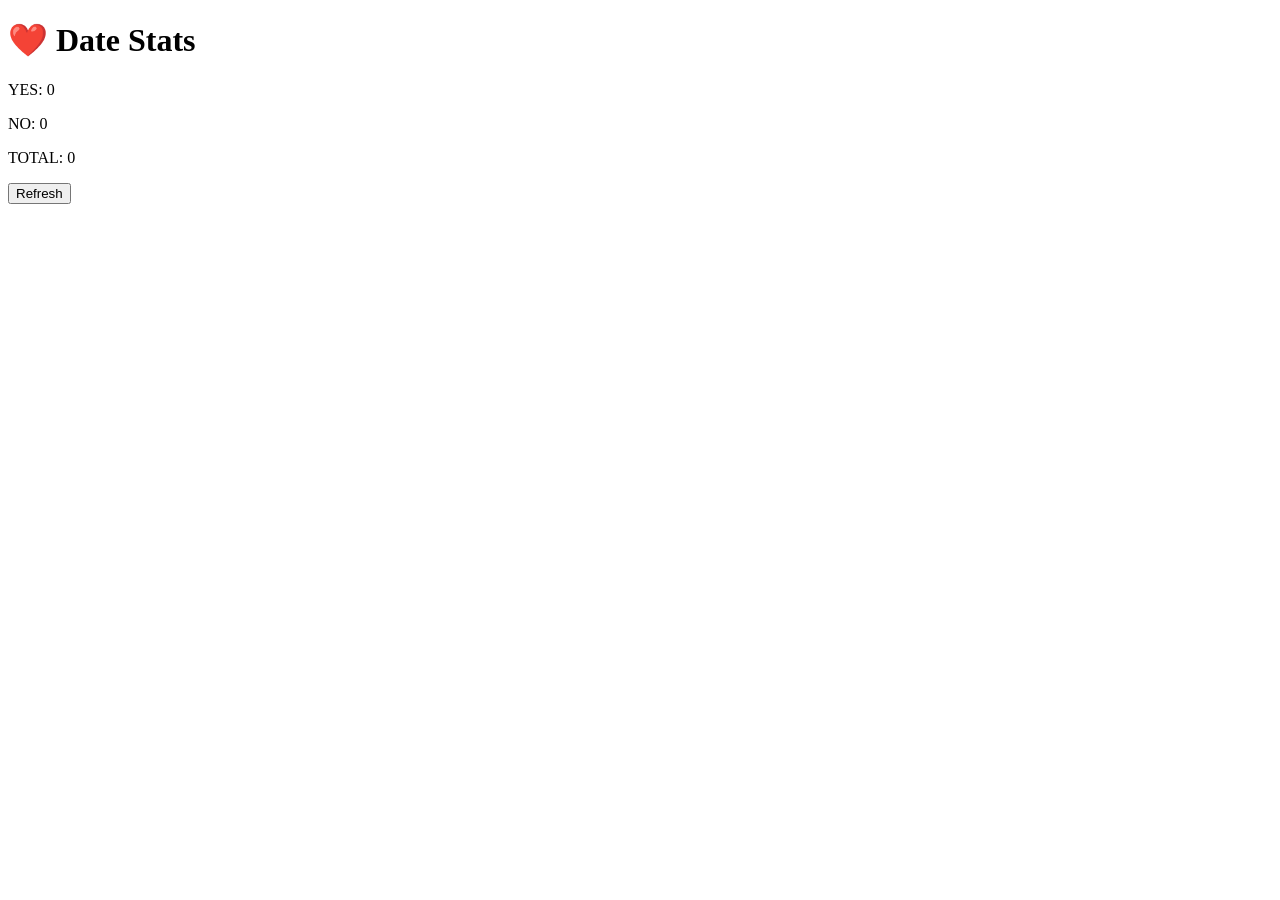
<file: admin.html>
<!DOCTYPE html>
<html lang="en">

<head>
    <meta charset="UTF-8">
    <title>Date Stats</title>
</head>

<body>

    <h1>❤️ Date Stats</h1>

    <p>YES: <span id="yes">0</span></p>

    <p>NO: <span id="no">0</span></p>

    <p>TOTAL: <span id="total">0</span></p>

    <button onclick="loadStats()">
        Refresh
    </button>


    <script>

        const SHEET_URL =
            "https://script.google.com/macros/s/AKfycbz1zREmzSbmRfcYNqyDA7DvU6uRxN_um1D_NsP3_GFiIMGNljA-aV4PQ74F4Dq0wJUQ/exec";


        function loadStats() {

            fetch(SHEET_URL)

                .then(response => response.json())

                .then(data => {

                    document.getElementById("yes")
                        .innerText = data.yes;

                    document.getElementById("no")
                        .innerText = data.no;

                    document.getElementById("total")
                        .innerText = data.total;

                });

        }


        loadStats();

    </script>

</body>

</html>
</file>
